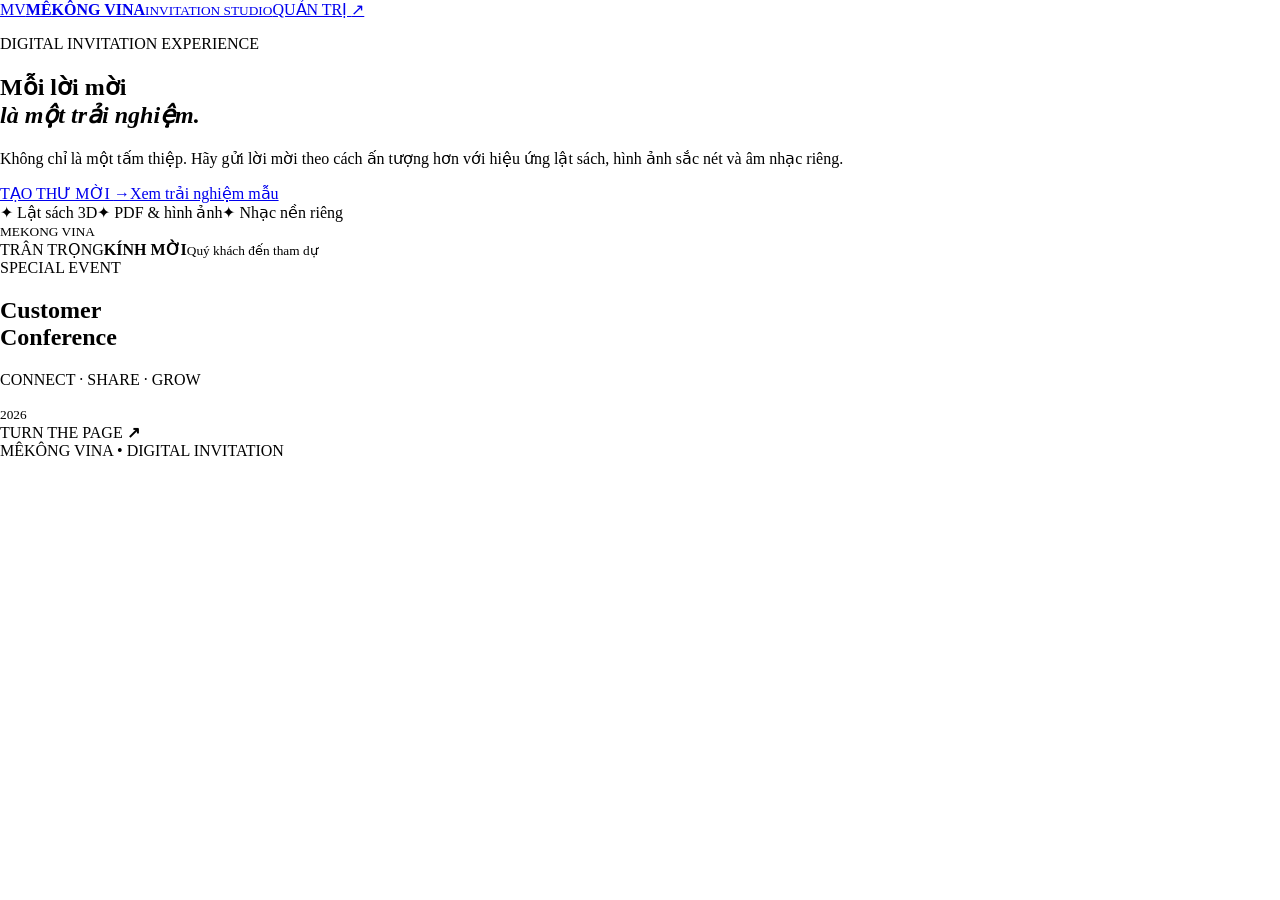
<file: index.html>
<!doctype html>
<html lang="vi"><head><meta charset="utf-8"><meta name="viewport" content="width=device-width,initial-scale=1"><meta name="theme-color" content="#087fc4"><title>MêKông Vina | Thư mời điện tử</title><link rel="stylesheet" href="assets/style.css"></head>
<body class="home">
<header class="site-header"><a class="brand" href="index.html"><span class="brand-logo">MV</span><span><b>MÊKÔNG VINA</b><small>INVITATION STUDIO</small></span></a><a class="header-link" href="admin.html">QUẢN TRỊ <span>↗</span></a></header>
<main class="home-main"><div class="glow glow-a"></div><div class="glow glow-b"></div><section class="home-copy"><p class="eyebrow">DIGITAL INVITATION EXPERIENCE</p><h1>Mỗi lời mời<br><em>là một trải nghiệm.</em></h1><p class="lead">Không chỉ là một tấm thiệp. Hãy gửi lời mời theo cách ấn tượng hơn với hiệu ứng lật sách, hình ảnh sắc nét và âm nhạc riêng.</p><div class="home-actions"><a class="btn btn-primary" href="admin.html">TẠO THƯ MỜI <span>→</span></a><a class="text-link" href="invite.html?id=demo">Xem trải nghiệm mẫu</a></div><div class="feature-row"><span>✦ Lật sách 3D</span><span>✦ PDF & hình ảnh</span><span>✦ Nhạc nền riêng</span></div></section>
<section class="book-visual" aria-label="Minh họa thư mời"><div class="orbit orbit-one"></div><div class="orbit orbit-two"></div><div class="mock-book"><div class="mock-page left-page"><small>MEKONG VINA</small><div class="line"></div><span>TRÂN TRỌNG</span><b>KÍNH MỜI</b><small>Quý khách đến tham dự</small></div><div class="mock-page right-page"><span class="tiny">SPECIAL EVENT</span><h2>Customer<br>Conference</h2><div class="gold-rule"></div><p>CONNECT · SHARE · GROW</p><small>2026</small></div></div><div class="floating-note">TURN THE PAGE <b>↗</b></div></section></main>
<footer class="site-footer">MÊKÔNG VINA <span>•</span> DIGITAL INVITATION</footer>
</body></html>
</file>
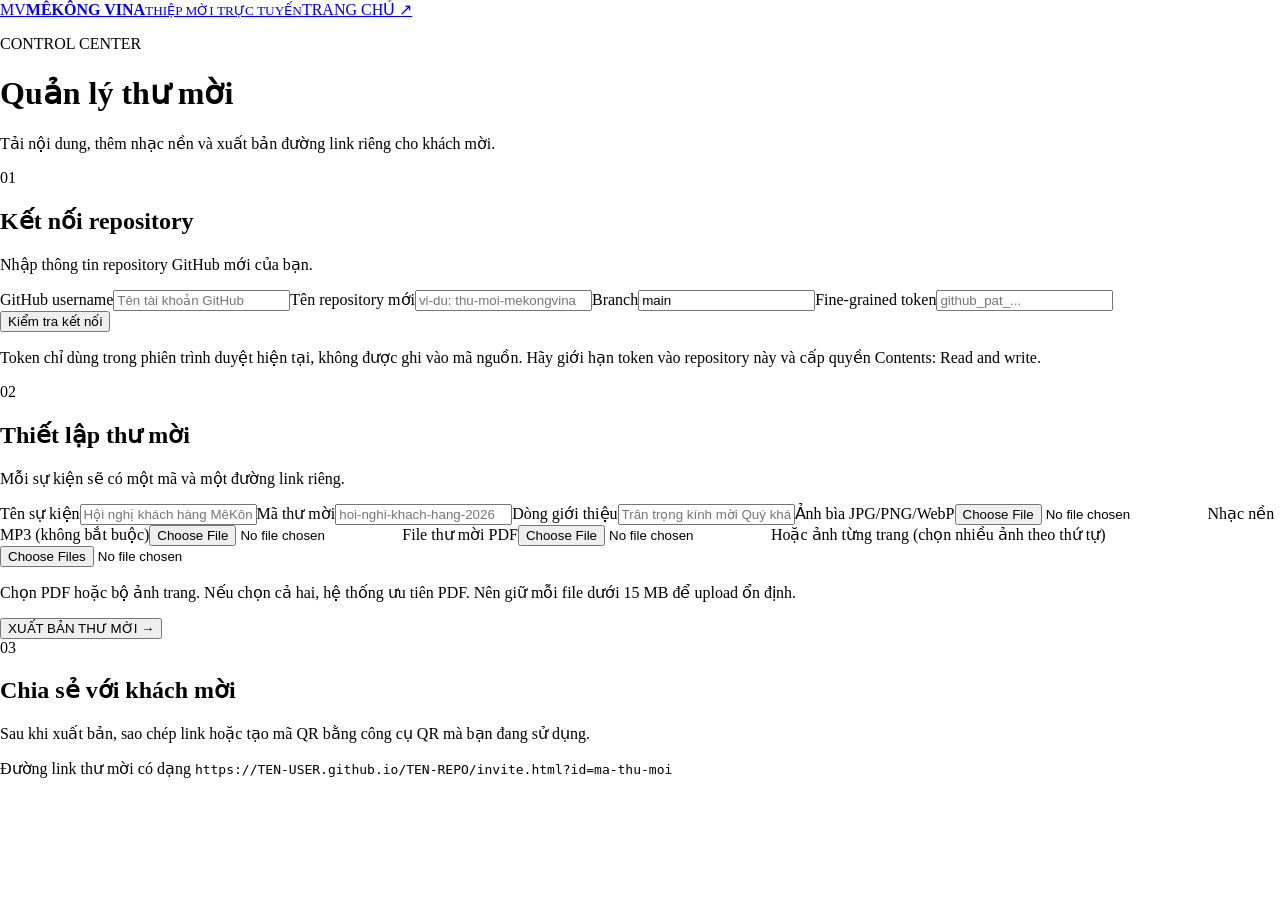
<file: admin.html>
<!doctype html>
<html lang="vi"><head><meta charset="utf-8"><meta name="viewport" content="width=device-width,initial-scale=1"><title>Admin | MêKông Vina</title><link rel="stylesheet" href="assets/style.css"></head>
<body class="admin-page"><header class="site-header"><a class="brand" href="index.html"><span class="logomekong.png">MV</span><span><b>MÊKÔNG VINA</b><small>THIỆP MỜI TRỰC TUYẾN</small></span></a><a class="header-link" href="index.html">TRANG CHỦ ↗</a></header>
<main class="admin-shell"><div class="admin-heading"><p class="eyebrow">CONTROL CENTER</p><h1>Quản lý thư mời</h1><p>Tải nội dung, thêm nhạc nền và xuất bản đường link riêng cho khách mời.</p></div>
<section class="admin-card"><div class="section-title"><span class="step">01</span><div><h2>Kết nối repository</h2><p>Nhập thông tin repository GitHub mới của bạn.</p></div></div>
<div class="fields"><label>GitHub username<input id="owner" placeholder="Tên tài khoản GitHub"></label><label>Tên repository mới<input id="repo" placeholder="vi-du: thu-moi-mekongvina"></label><label>Branch<input id="branch" value="main"></label><label>Fine-grained token<input id="token" type="password" autocomplete="off" placeholder="github_pat_..."></label></div>
<button class="btn btn-secondary" id="testConnection">Kiểm tra kết nối</button><span id="connectStatus" class="inline-status"></span><p class="small-note">Token chỉ dùng trong phiên trình duyệt hiện tại, không được ghi vào mã nguồn. Hãy giới hạn token vào repository này và cấp quyền Contents: Read and write.</p></section>
<section class="admin-card"><div class="section-title"><span class="step">02</span><div><h2>Thiết lập thư mời</h2><p>Mỗi sự kiện sẽ có một mã và một đường link riêng.</p></div></div>
<div class="fields"><label class="wide">Tên sự kiện<input id="eventTitle" placeholder="Hội nghị khách hàng MêKông Vina 2026"></label><label>Mã thư mời<input id="eventId" placeholder="hoi-nghi-khach-hang-2026"></label><label>Dòng giới thiệu<input id="subtitle" placeholder="Trân trọng kính mời Quý khách"></label><label>Ảnh bìa JPG/PNG/WebP<input id="cover" type="file" accept="image/jpeg,image/png,image/webp"></label><label>Nhạc nền MP3 (không bắt buộc)<input id="music" type="file" accept="audio/mpeg,audio/*"></label><label class="wide">File thư mời PDF<input id="pdf" type="file" accept="application/pdf"></label><label class="wide">Hoặc ảnh từng trang (chọn nhiều ảnh theo thứ tự)<input id="pages" type="file" accept="image/jpeg,image/png,image/webp" multiple></label></div>
<p class="small-note">Chọn PDF hoặc bộ ảnh trang. Nếu chọn cả hai, hệ thống ưu tiên PDF. Nên giữ mỗi file dưới 15 MB để upload ổn định.</p><div class="admin-actions"><button id="publish" class="btn btn-primary">XUẤT BẢN THƯ MỜI <span>→</span></button><span id="publishStatus" class="inline-status"></span></div><div id="publishedResult" class="published-result" hidden></div></section>
<section class="admin-card"><div class="section-title"><span class="step">03</span><div><h2>Chia sẻ với khách mời</h2><p>Sau khi xuất bản, sao chép link hoặc tạo mã QR bằng công cụ QR mà bạn đang sử dụng.</p></div></div><div class="share-hint">Đường link thư mời có dạng <code>https://TEN-USER.github.io/TEN-REPO/invite.html?id=ma-thu-moi</code></div></section>
</main><script src="assets/admin.js"></script></body></html>
</file>
<file: assets/style.css>
/* =========================================
   MEKONG VINA - GIAO DIỆN ĐỌC THƯ MỜI
   OCEAN BLUE & GOLD - RESPONSIVE
========================================= */

* {
    box-sizing: border-box;
}

html,
body {
    margin: 0;
    padding: 0;
    width: 100%;
    min-height: 100%;
}

body {
    overflow-x: hidden;
}

/* KHU VỰC CHÍNH */

.invite-main {
    width: 100%;
    min-height: calc(100vh - 80px);
    padding: 16px 20px 24px;
    display: flex;
    justify-content: center;
    align-items: center;
}

/* KHU VỰC ĐỌC SÁCH */

.reader {
    width: 100%;
    max-width: 1600px;
    min-height: calc(100vh - 110px);
    margin: 0 auto;
    display: flex;
    flex-direction: column;
    align-items: center;
    justify-content: center;
    gap: 14px;
}

/* KHUNG SÁCH */

.book-frame {
    width: 100%;
    max-width: 1500px;
    margin: 0 auto;
    padding: 0 !important;
    display: flex;
    justify-content: center;
    align-items: center;
    border: 2px solid #d6b56d;
    border-radius: 8px;
    overflow: hidden;
    background: #ffffff;
    box-shadow: 0 12px 35px rgba(0, 35, 75, 0.2);
}

/* VÙNG HIỂN THỊ SÁCH */

.book {
    margin: 0 auto;
    width: 100%;
    max-width: 100%;
}

/* TỪNG TRANG THƯ MỜI */

.page {
    width: 100%;
    height: 100%;
    overflow: hidden;
    background: #ffffff;
}

.page img,
.page canvas {
    display: block;
    width: 100%;
    height: 100%;
    object-fit: contain;
    object-position: center;
}

/* NÚT ĐIỀU KHIỂN */

.reader-controls {
    width: 100%;
    display: flex;
    justify-content: center;
    align-items: center;
    flex-wrap: wrap;
    gap: 12px;
    margin-top: 8px;
}

.reader-controls button {
    min-width: 44px;
    min-height: 40px;
    padding: 8px 18px;
    border: 1px solid #d6b56d;
    border-radius: 25px;
    background: linear-gradient(135deg, #087fc2, #00558f);
    color: #ffffff;
    font-size: 14px;
    font-weight: 600;
    cursor: pointer;
    transition: 0.25s ease;
}

.reader-controls button:hover {
    background: linear-gradient(135deg, #d9b76a, #b88b38);
    transform: translateY(-2px);
}

/* MÀN HÌNH MÁY TÍNH */

@media (min-width: 1024px) {
    .invite-main {
        min-height: calc(100vh - 70px);
        padding: 10px 20px 16px;
    }

    .reader {
        min-height: calc(100vh - 90px);
        max-width: 1600px;
        gap: 10px;
    }

    .book-frame {
        width: fit-content;
        max-width: 100%;
        padding: 0 !important;
    }

    .book {
        margin: 0 auto;
    }

    .reader-controls {
        margin-top: 4px;
    }
}

/* LAPTOP MÀN HÌNH THẤP */

@media (min-width: 761px) and (max-height: 800px) {
    .invite-main {
        padding-top: 6px;
        padding-bottom: 8px;
    }

    .reader {
        min-height: calc(100vh - 80px);
        gap: 6px;
    }
}

/* MÁY TÍNH BẢNG */

@media (min-width: 481px) and (max-width: 1023px) {
    .invite-main {
        padding: 12px;
    }

    .reader {
        min-height: calc(100vh - 100px);
    }

    .book-frame {
        max-width: 100%;
    }
}

/* ĐIỆN THOẠI */

@media (max-width: 760px) {
    .invite-main {
        min-height: calc(100vh - 60px);
        padding: 8px 6px 14px;
        align-items: flex-start;
    }

    .reader {
        width: 100%;
        min-height: auto;
        gap: 12px;
        justify-content: flex-start;
    }

    .book-frame {
        width: 100%;
        max-width: 100%;
        padding: 0 !important;
        border-width: 1px;
        border-radius: 5px;
    }

    .book {
        width: 100%;
    }

    .page img,
    .page canvas {
        width: 100%;
        height: 100%;
        object-fit: contain;
    }

    .reader-controls {
        gap: 8px;
        margin-top: 8px;
    }

    .reader-controls button {
        min-width: 40px;
        min-height: 38px;
        padding: 7px 12px;
        font-size: 13px;
    }
}

/* ĐIỆN THOẠI NHỎ */

@media (max-width: 380px) {
    .invite-main {
        padding-left: 3px;
        padding-right: 3px;
    }

    .reader-controls {
        gap: 5px;
    }

    .reader-controls button {
        padding: 6px 9px;
        font-size: 12px;
    }
}
</file>
